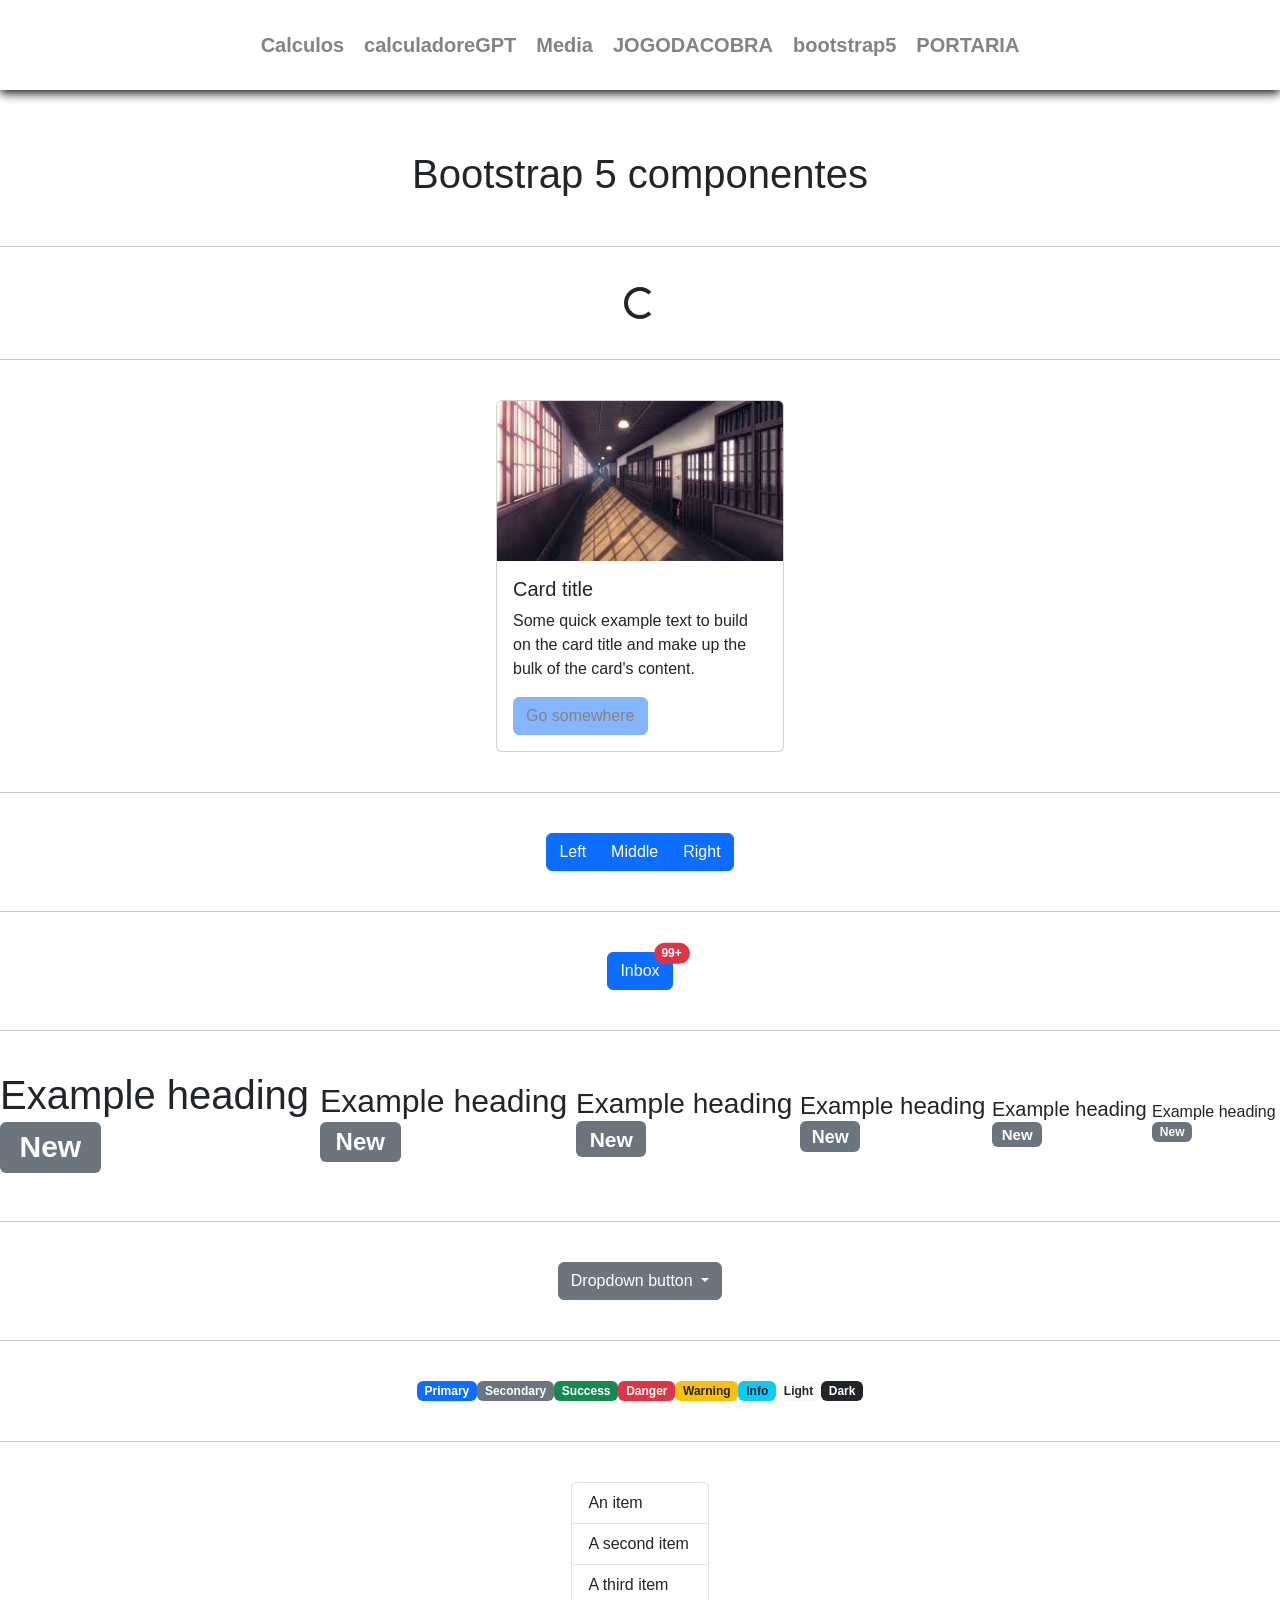
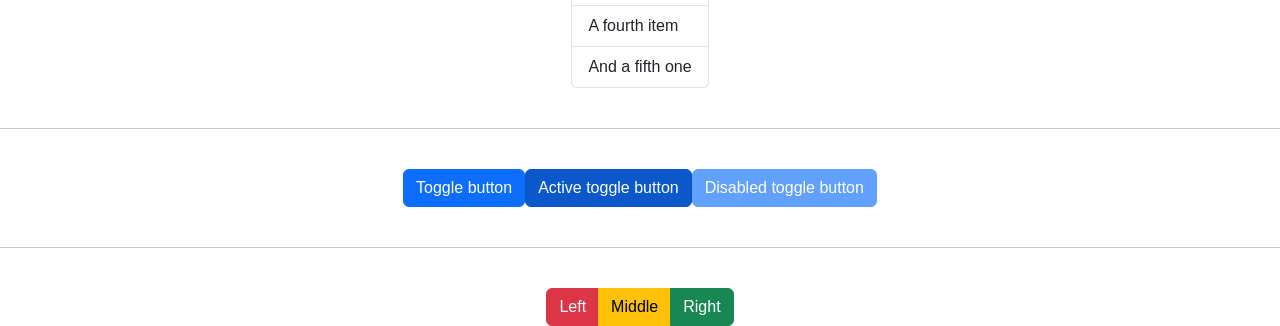
<file: bootstrap5/index.html>
<!DOCTYPE html>
<html lang="en">
  <head>
    <meta charset="UTF-8" />
    <meta name="viewport" content="width=device-width, initial-scale=1.0" />
    <link rel="stylesheet" href="style.css" />
    <link
      href="https://cdn.jsdelivr.net/npm/bootstrap@5.0.2/dist/css/bootstrap.min.css"
      rel="stylesheet"
      integrity="sha384-EVSTQN3/azprG1Anm3QDgpJLIm9Nao0Yz1ztcQTwFspd3yD65VohhpuuCOmLASjC"
      crossorigin="anonymous"
    />
    <title>Document</title>
    <script
      src="https://cdn.jsdelivr.net/npm/bootstrap@5.0.2/dist/js/bootstrap.bundle.min.js"
      integrity="sha384-MrcW6ZMFYlzcLA8Nl+NtUVF0sA7MsXsP1UyJoMp4YLEuNSfAP+JcXn/tWtIaxVXM"
      crossorigin="anonymous"
    ></script>
  </head>
  <body>
    <nav>
        <a href="../calculos/">Calculos</a>
        <a href="../calculadoreGPT/">calculadoreGPT</a>
        <a href="../Media/">Media</a>
        <a href="../jogoCOBRA/">JOGODACOBRA</a>
        <a href="../bootstrap5/">bootstrap5</a>
        <a href="../PORTARIA/">PORTARIA</a>
    </nav>

    <h1>Bootstrap 5 componentes</h1>
    <br />
    <hr />
    <br />
    <div class="central">
      <div class="spinner-border text-dark" role="status">
        <span class="visually-hidden">Loading...</span>
      </div>
    </div>
    <br />
    <hr />
    <br />
    <div class="central">
      <div class="card" style="width: 18rem">
        <img src="../IMAGENS/download.jpg" class="card-img-top" alt="..." />
        <div class="card-body">
          <h5 class="card-title">Card title</h5>
          <p class="card-text">
            Some quick example text to build on the card title and make up the
            bulk of the card's content.
          </p>
          <a href="#" class="btn btn-primary">Go somewhere</a>
        </div>
      </div>
    </div>
    <br />
    <hr />
    <br />
    <div class="central">
      <div class="btn-group" role="group" aria-label="Basic example">
        <button type="button" class="btn btn-primary">Left</button>
        <button type="button" class="btn btn-primary">Middle</button>
        <button type="button" class="btn btn-primary">Right</button>
      </div>
    </div>
    <br />
    <hr />
    <br />
    <div class="central">
      <button type="button" class="btn btn-primary position-relative">
        Inbox
        <span
          class="position-absolute top-0 start-100 translate-middle badge rounded-pill bg-danger"
        >
          99+
          <span class="visually-hidden">unread messages</span>
        </span>
      </button>
    </div>
    <br />
    <hr />
    <br />
    <div class="central">
      <h1>Example heading <span class="badge bg-secondary">New</span></h1>
      <h2>Example heading <span class="badge bg-secondary">New</span></h2>
      <h3>Example heading <span class="badge bg-secondary">New</span></h3>
      <h4>Example heading <span class="badge bg-secondary">New</span></h4>
      <h5>Example heading <span class="badge bg-secondary">New</span></h5>
      <h6>Example heading <span class="badge bg-secondary">New</span></h6>
    </div>
    <br />
    <hr />
    <br />
    <div class="central">
      <div class="dropdown">
        <button
          class="btn btn-secondary dropdown-toggle"
          type="button"
          id="dropdownMenuButton1"
          data-bs-toggle="dropdown"
          aria-expanded="false"
        >
          Dropdown button
        </button>
        <ul class="dropdown-menu" aria-labelledby="dropdownMenuButton1">
          <li><a class="dropdown-item" href="#">Action</a></li>
          <li><a class="dropdown-item" href="#">Another action</a></li>
          <li><a class="dropdown-item" href="#">Something else here</a></li>
        </ul>
      </div>
    </div>
    <br />
    <hr />
    <br />
    <div class="central">
      <span class="badge bg-primary">Primary</span>
      <span class="badge bg-secondary">Secondary</span>
      <span class="badge bg-success">Success</span>
      <span class="badge bg-danger">Danger</span>
      <span class="badge bg-warning text-dark">Warning</span>
      <span class="badge bg-info text-dark">Info</span>
      <span class="badge bg-light text-dark">Light</span>
      <span class="badge bg-dark">Dark</span>
    </div>
    <br />
    <hr />
    <br />
    <div class="central">
      <ul class="list-group">
        <li class="list-group-item">An item</li>
        <li class="list-group-item">A second item</li>
        <li class="list-group-item">A third item</li>
        <li class="list-group-item">A fourth item</li>
        <li class="list-group-item">And a fifth one</li>
      </ul>
    </div>
    <br />
    <hr />
    <br />
    <div class="central">
      <button
        type="button"
        class="btn btn-primary"
        data-bs-toggle="button"
        autocomplete="off"
      >
        Toggle button
      </button>
      <button
        type="button"
        class="btn btn-primary active"
        data-bs-toggle="button"
        autocomplete="off"
        aria-pressed="true"
      >
        Active toggle button
      </button>
      <button
        type="button"
        class="btn btn-primary"
        disabled
        data-bs-toggle="button"
        autocomplete="off"
      >
        Disabled toggle button
      </button>
    </div>
    <br />
    <hr />
    <br />
    <div class="central">
      <div
        class="btn-group"
        role="group"
        aria-label="Basic mixed styles example"
      >
        <button type="button" class="btn btn-danger">Left</button>
        <button type="button" class="btn btn-warning">Middle</button>
        <button type="button" class="btn btn-success">Right</button>
      </div>
    </div>
  </body>
</html>
</file>
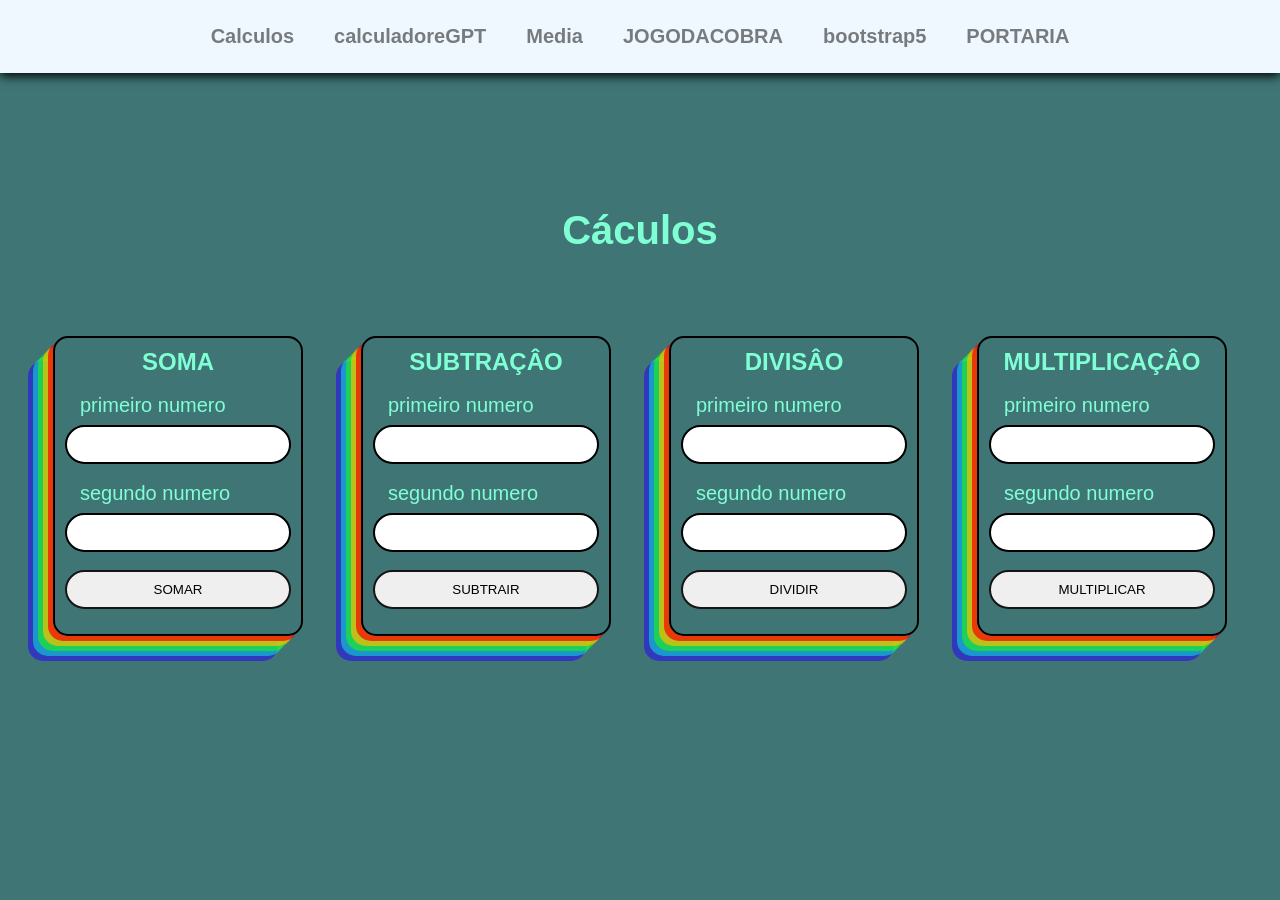
<file: calculos/index.html>
<!DOCTYPE html>
<html lang="en">
<head>
    <meta charset="UTF-8">
    <meta name="viewport" content="width=device-width, initial-scale=1.0">
    <title>teste</title>
    <link rel="stylesheet" href="style.css">
    <link rel="preconnect" href="https://fonts.googleapis.com">
    <link rel="preconnect" href="https://fonts.gstatic.com" crossorigin>
    <link href="https://fonts.googleapis.com/css2?family=Playwrite+NO:wght@100..400&display=swap" rel="stylesheet">
</head>
<body>

    <nav>
        <a href="../calculos/">Calculos</a>
        <a href="../calculadoreGPT/">calculadoreGPT</a>
        <a href="../Media/">Media</a>
        <a href="../jogoCOBRA/">JOGODACOBRA</a>
        <a href="../bootstrap5/">bootstrap5</a>
        <a href="../PORTARIA/">PORTARIA</a>
    </nav>
    <h1>Cáculos</h1>
<main>
    
    <div>
        <h2>SOMA</h2>
        <label for="n1">primeiro numero</label>
        <input type="number" id="n1">   
        <label for="n2">segundo numero</label>
        <input type="number" id="n2">
        <button onclick="somar()" >SOMAR</button> 
        <p id="resposta"></p>  
    </div>
    
    <div>
        <h2>SUBTRAÇÂO</h2>
        <label for="n5">primeiro numero</label>
        <input type="number" id="n5">   
        <label for="n6">segundo numero</label>
        <input type="number" id="n6">
        <button onclick="subtração()">SUBTRAIR</button> 
        <p id="respostaS"></p> 
    </div>

    <div>
        <h2>DIVISÂO</h2>
        <label for="n7">primeiro numero</label>
        <input type="number" id="n7">   
        <label for="n8">segundo numero</label>
        <input type="number" id="n8">
        <button onclick="divisão()">DIVIDIR</button> 
        <p id="respostaD"></p>  
    </div>
    <div>
        <h2>MULTIPLICAÇÂO</h2>
        <label for="n3">primeiro numero</label>
        <input type="number" id="n3">   
        <label for="n4">segundo numero</label>
        <input type="number" id="n4">
        <button onclick="mult()">MULTIPLICAR</button> 
        <p id="respostaM"></p>  
    </div>
</main>
    <script src="script.js"></script>
</body>
</html>
</file>
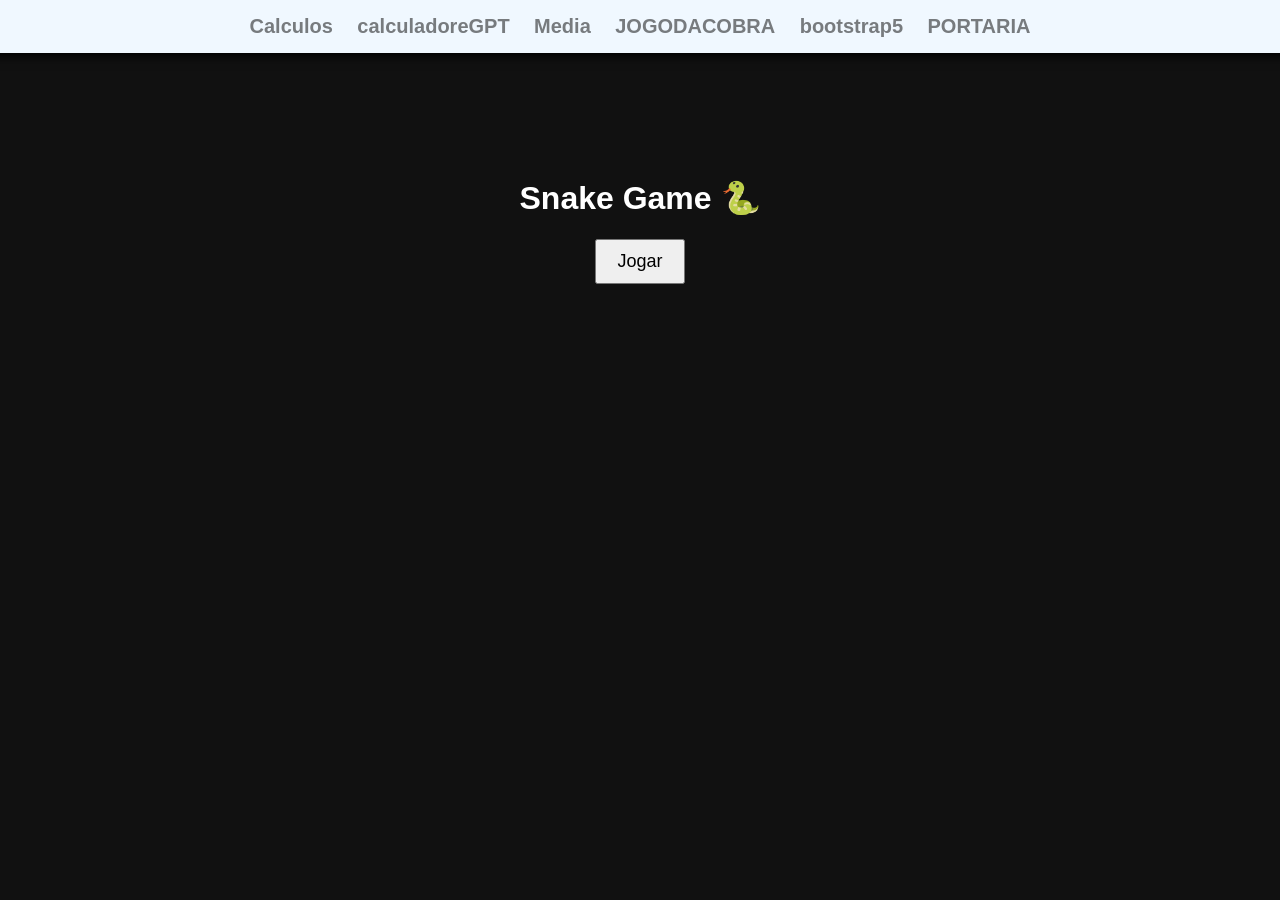
<file: jogoCOBRA/index.html>
<!DOCTYPE html>
<html lang="pt-BR">
<head>
    <meta charset="UTF-8">
    <title>Snake Game</title>
    <link rel="stylesheet" href="style.css">
</head>
<body>
    <nav>
        <a href="../calculos/">Calculos</a>
        <a href="../calculadoreGPT/">calculadoreGPT</a>
        <a href="../Media/">Media</a>
        <a href="../jogoCOBRA/">JOGODACOBRA</a>
        <a href="../bootstrap5/">bootstrap5</a>
        <a href="../PORTARIA/">PORTARIA</a>

    </nav>

    <div id="menu">
        <h1>Snake Game 🐍</h1>
        <button onclick="startGame()">Jogar</button>
    </div>

    <div id="gameContainer" class="hidden">
        <h1>Snake Game 🐍</h1>
        <canvas id="gameCanvas" width="400" height="400"></canvas>
        <p>Pontuação: <span id="score">0</span></p>
    </div>

    <script src="script.js"></script>
</body>
</html>
</file>
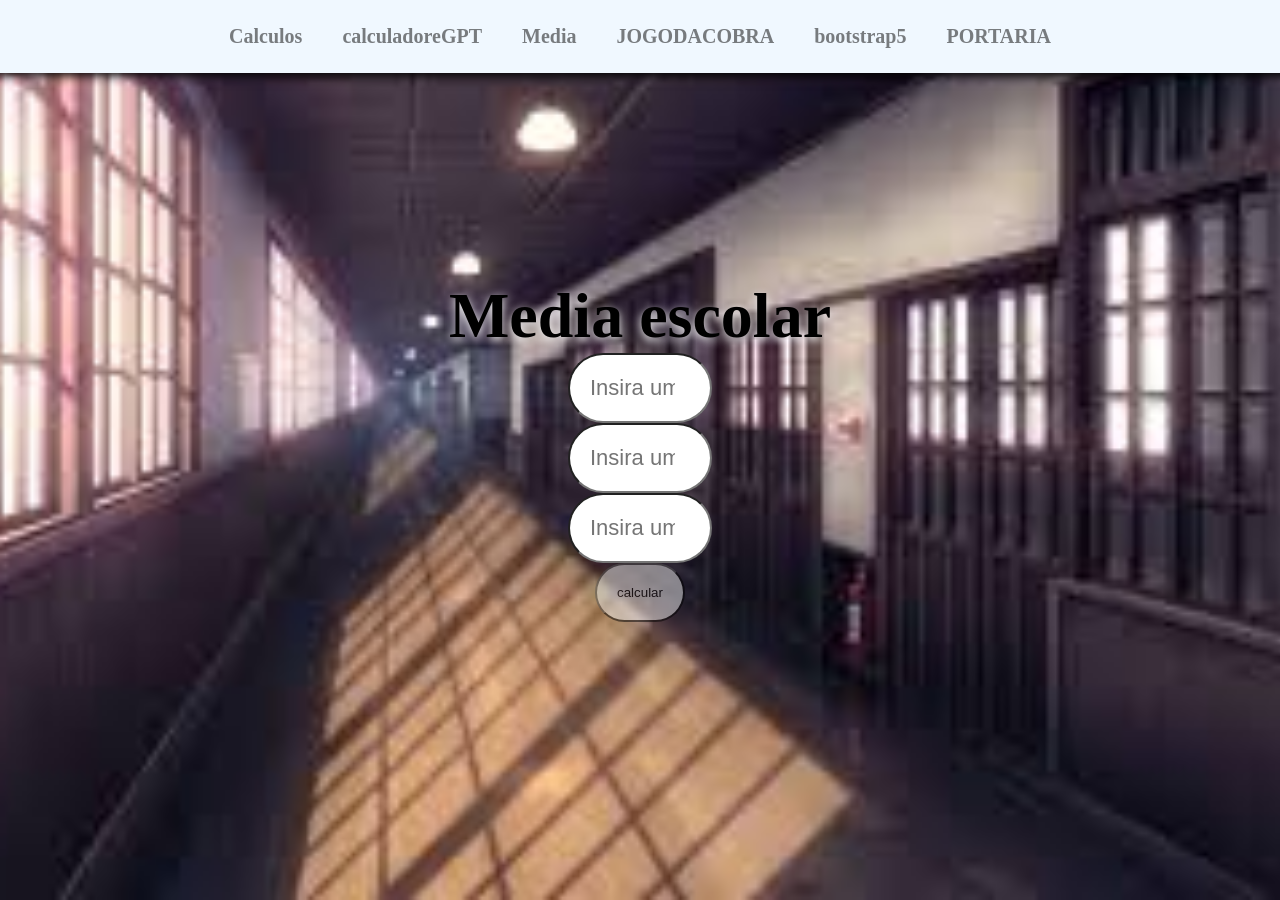
<file: Media/index.html>
<!DOCTYPE html>
<html lang="en">
<head>
    <meta charset="UTF-8">
    <meta name="viewport" content="width=device-width, initial-scale=1.0">
    <link rel="stylesheet" href="style.css">
    <title>Document</title>
</head>
<body>
    <nav>
        <a href="../calculos/">Calculos</a>
        <a href="../calculadoreGPT/">calculadoreGPT</a>
        <a href="../Media/">Media</a>
        <a href="../jogoCOBRA/">JOGODACOBRA</a>
        <a href="../bootstrap5/">bootstrap5</a>
        <a href="../PORTARIA/">PORTARIA</a>
    </nav>
    <h1>Media escolar</h1>
    <main>
            <input type="number" placeholder="Insira uma nota" id="nota1">
            <input type="number" placeholder="Insira uma nota" id="nota2">
            <input type="number" placeholder="Insira uma nota" id="nota3">
            <button onclick="media()">calcular</button>
            <p id="resposta"></p>
    </main>


    <script src="script.js"></script>
</body>
</html>
</file>
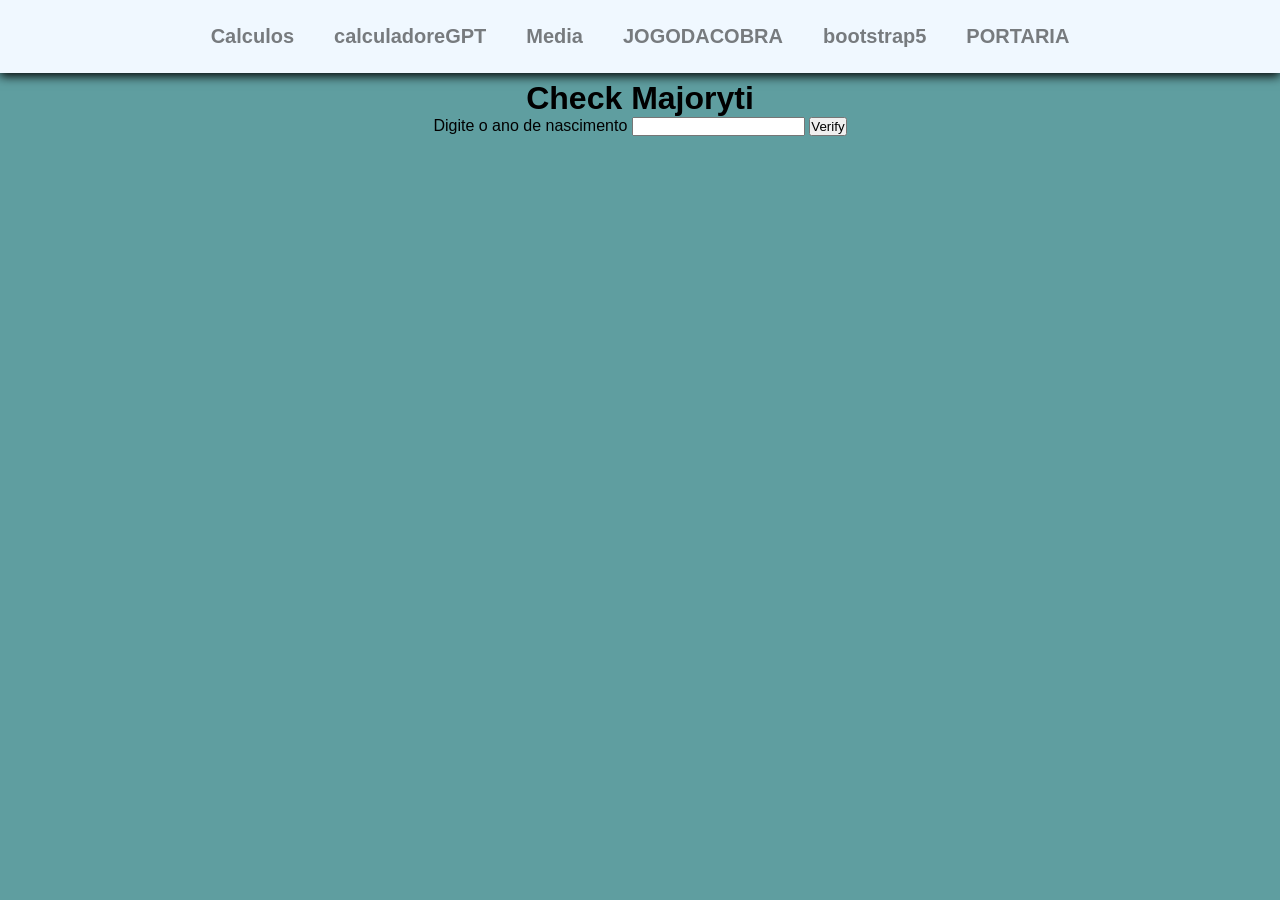
<file: PORTARIA/index.html>
<!DOCTYPE html>
<html lang="en">
  <head>
    <meta charset="UTF-8" />
    <meta name="viewport" content="width=device-width, initial-scale=1.0" />
    <link rel="stylesheet" href="style.css" />
    <title>Age Check</title>
  </head>
  <body>
    <nav>
        <a href="../calculos/">Calculos</a>
        <a href="../calculadoreGPT/">calculadoreGPT</a>
        <a href="../Media/">Media</a>
        <a href="../jogoCOBRA/">JOGODACOBRA</a>
        <a href="../bootstrap5/">bootstrap5</a>
        <a href="../PORTARIA/">PORTARIA</a>
    </nav>
    <h1>Check Majoryti</h1>
    <main>
      <label for="birth">Digite o ano de nascimento</label>
      <input type="number" id="birth" />
      <button onclick="check()">Verify</button>
    </main>

    <h2 id="result"></h2>
    <h3 id="Age"></h3>
    <script src="script.js"></script>

    <div id="v1">
      <h3>Alegria</h3>
      <img
        src="../IMAGENS/imagem_feliz.jpg"
        alt="imagem_feliz"
        width="300"
        height="auto"
        
      />
    </div>

    <div id="v2">
      <h3>Tristreza</h3>
      <img
        src="../IMAGENS/imagem_triste.jpg"
        alt="imagem_triste"
        width="300"
        height="auto"
      />
    </div>
  </body>
</html>
</file>
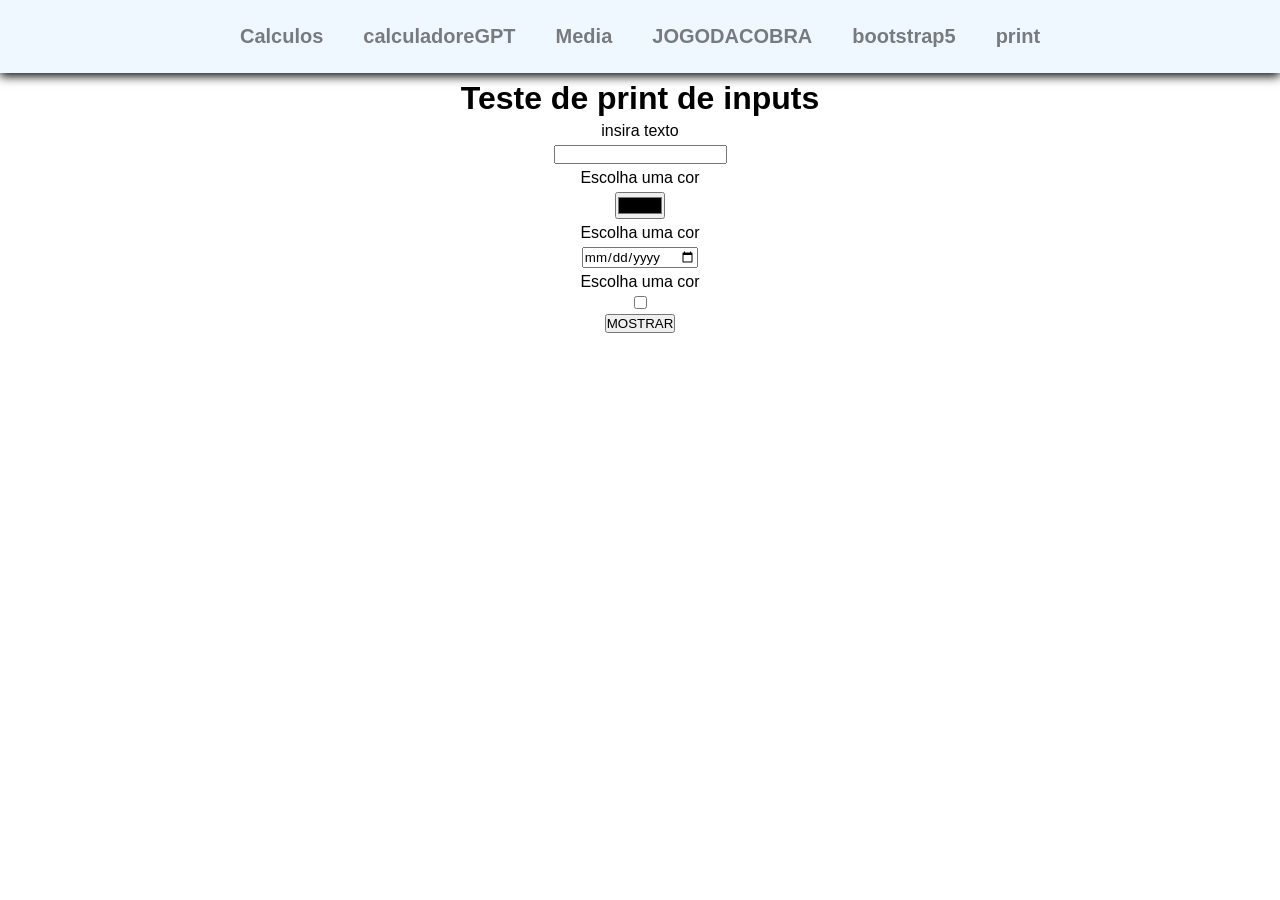
<file: print/index.html>
<!DOCTYPE html>
<html lang="en">
  <head>
    <meta charset="UTF-8" />
    <meta name="viewport" content="width=device-width, initial-scale=1.0" />
    <link rel="stylesheet" href="style.css" />
    <title>print de input</title>
  </head>
  <body>
    <nav>
      <a href="../calculos/">Calculos</a>
      <a href="../calculadoreGPT/">calculadoreGPT</a>
      <a href="../Media/">Media</a>
      <a href="../jogoCOBRA/">JOGODACOBRA</a>
      <a href="../bootstrap5/">bootstrap5</a>
      <a href="../print/">print</a>
    </nav>

    <h1>Teste de print de inputs</h1>
    <main>
      <label for="i1">insira texto</label>
      <input type="text" id="i1" />

      <label for="i2">Escolha uma cor</label>
      <input type="color" id="i2" />

      <label for="i3">Escolha uma cor</label>
      <input type="date" id="i3" />

      <label for="i4">Escolha uma cor</label>
      <input type="checkbox" id="i4" />
      <button onclick="mostrar()">MOSTRAR</button>
    </main>

    <div class="print" id="print">
      <p id="printTexto"></p>
      <p id="printColor"></p>
      <p id="printData"></p>
      <p id="printCheck"></p>
    </div>

    <script src="script.js"></script>
  </body>
</html>
</file>
<file: bootstrap5/style.css>
*{
    margin: 0;
    padding: 0;
    box-sizing: border-box;
    font-family: Arial, Helvetica, sans-serif;
}

nav{
    z-index: 999;
    position: fixed;
    width: 100%;
    padding: 30px;
    background-color: #ffffff;
    top: 0;
    box-shadow: 0px 3px 10px #090909;
    display: flex;
    align-items: center;
    justify-content: center;
    gap: 20px;
    animation: fromTop 500ms ease-in-out;
}

@keyframes fromTop {
    0%{
        opacity: 0;
        transform: translateY(-100px);
    }
    100%{
        opacity: 1;
    }
}

a{
    text-decoration: none !important;
    color: #090909 !important;
    font-size: 20px;
    opacity: 0.5;
    font-weight: 600;
    transition: all 200ms ease-in-out;
}

a:hover{
    cursor: pointer;
    opacity: 1;
}

body{
    display: flex;
    align-items: center;
    justify-content: center;
    flex-direction: column;
    padding-top: 150px;
}

hr{
    width: 100%;
}

.central{
    display: flex;
    align-items: center;
    justify-content: center;
}
</file>
<file: calculos/style.css>
*{
    margin: 0%;
    box-sizing: border-box;

}
body{
    display: flex;
    align-items: center; 
    justify-content: center;
    flex-direction: column;
    gap:5vh;
    min-height: 100vh;
    height: auto;
    padding-bottom: 2vh;
    background-color: rgb(64, 117, 117);
    color: aquamarine;
    font-family: Arial, Helvetica, sans-serif;


}   

div {
    margin: 10px;
    border: 2px solid #000000;
    padding:  10px;
    border-radius:15px;
    box-shadow: rgba(252, 0, 0, 0.705) -5px 5px, rgba(255, 187, 0, 0.705) -10px 10px, rgba(30, 255, 0, 0.562) -15px 15px, rgba(0, 255, 221, 0.479) -20px 20px, rgba(38, 0, 255, 0.521) -25px 25px;
    display: flex;
    align-items: center;
    justify-content: center;
    justify-content: space-between;
    flex-direction: column;
    gap: 2vh;
    width: 250px;
    height: 300px;
    min-height: 300px;
    max-height: 300px;
    transition: all 200ms ease-in-out;
    margin: 20px;
}

div:hover{
    box-shadow: rgba(252, 0, 0, 0.326) -5px 5px, rgba(47, 255, 0, 0.186) -10px 10px, rgba(30, 255, 0, 0.202) -15px 15px, rgba(0, 255, 221, 0.26) -20px 20px, rgba(38, 0, 255, 0.211) -25px 25px;
    transform: scale(1.1)
}
p{
    width: 50px;
    height: 50px;
    min-height: 50px;
    max-height: 50px;
    display: flex;
    align-items: center;
    justify-content: center;
    padding-bottom: 25px;
    font-size: 30px;
}

main{
    display: flex;
    align-items: center;
    justify-content: center;
    flex-direction: row;
    gap: 2vh;
    flex-wrap: wrap;
    padding-bottom: 2vh;
    padding-top: 2vh;

}
label{
    margin-bottom: -10px;
    text-align: left;
    width: 100%;
    font-size: 20px;
    padding-left: 15px;


}
input{
    width: 100%;
    padding: 10px;
    border-radius: 999px;
    border: none;
    border: 2px solid #000000;
}

button{
    width: 100%;
    padding: 10px;
    border-radius: 999px;
    border: none;
    border: 2px solid #161515;
    transition: all 200ms ease-in-out;
}

button:hover{
    transform:scale(1.1); 
    cursor: pointer;
    border: 2px solid #eb2626;
    background-color: #eb2626;
    color: white;
    font-weight: bold;
    box-shadow:  0px 3px 10px #201f1f ;

}

h1 h2{
    font-family: "Playwrite NO", cursive;
}
h1{
    font-size: 40px;
}
nav{
    display: flex;
    position: fixed;
    width: 100%;
    padding: 15px;
    background-color: aliceblue;
    top: 0;
    box-shadow: 0px 3px 10px #000000;
    justify-content: center;
    align-items: center;
    gap: 20px;
    animation: formTop 500ms ease-in-out;

}
@keyframes formTop{
    0%{
        opacity: 0;
        transform:  translateY(-100px);
    }
    100%{
        opacity: 1;
    }
}
a{
    text-decoration: none;
    color: #000000;
    font-size: 20px;
    opacity: 0.5;
    font-weight: 900;
    transition: all 500ms ease-in-out;
    padding: 10px;
}
a:hover{
    cursor: pointer;
    opacity: 1;
}
</file>
<file: jogoCOBRA/style.css>
body {
    text-align: center;
    font-family: Arial, sans-serif;
    background-color: #111;
    color: #fff;
}

canvas {
    background-color: #000;
    border: 2px solid #fff;
    margin-top: 10px;
}

button {
    padding: 10px 20px;
    font-size: 18px;
    cursor: pointer;
}

.hidden {
    display: none;
}
nav{
    position: fixed;
    width: 100%;
    padding: 15px;
    background-color: aliceblue;
    top: 0;
    box-shadow: 0px 3px 10px #000000;
    justify-content: center;
    align-items: center;
    gap: 20px;
    animation: formTop 500ms ease-in-out;

}
@keyframes formTop{
    0%{
        opacity: 0;
        transform:  translateY(-100px);
    }
    100%{
        opacity: 1;
    }
}
a{
    text-decoration: none;
    color: #000000;
    font-size: 20px;
    opacity: 0.5;
    font-weight: 900;
    transition: all 500ms ease-in-out;
    padding: 10px;

}
a:hover{
    cursor: pointer;
    opacity: 1;
}
body{
    display: flex;
    align-items: center;
    justify-content: center;
    flex-direction: column;
    padding-top: 150px;
}
</file>
<file: Media/style.css>
*{
    margin:0;
    padding: 0;

}

nav{
    display: flex;
    position: fixed;
    width: 100%;
    padding: 15px;
    background-color: aliceblue;
    top: 0;
    box-shadow: 0px 3px 10px #000000;
    justify-content: center;
    align-items: center;
    gap: 20px;
    animation: formTop 500ms ease-in-out;

}
@keyframes formTop{
    0%{
        opacity: 0;
        transform:  translateY(-100px);
    }
    100%{
        opacity: 1;
    }
}
a{
    text-decoration: none;
    color: #000000;
    font-size: 20px;
    opacity: 0.5;
    font-weight: 900;
    transition: all 500ms ease-in-out;
    padding: 10px;
}
a:hover{
    cursor: pointer;
    opacity: 1;
}

body{
    display: flex;
    align-items: center;
    justify-content: center;
    flex-direction: column;
    min-height: 100vh;
    height: auto;
    background-image: url('../IMAGENS/download.jpg');
    background-position: center;
    background-repeat: no-repeat;
    background-size: cover;
}

h1{
    color: #000000;
    font-size: 64px;
    text-shadow:  0px 3px 10px #ffff;
}
main{
    display: flex;
    align-items: center;
    justify-content: center;
    flex-direction: column;
}

input{
    padding: 20px;
    border-radius: 999px;
    width: 100px;
    font-size: 22px;
}
button{
    padding: 20px;
    opacity: 0.5;
    border-radius: 999px;

}
button:hover{
    cursor: pointer;
    box-shadow: 0px 3px 10px #000000;
}
p{
    background-color: #ffff;
    border-radius: 10px;

}
</file>
<file: PORTARIA/style.css>
*{
    margin: 0;
    padding: 0;
    box-sizing: border-box;
    font-family: 'Lucida Sans', 'Lucida Sans Regular', 'Lucida Grande', 'Lucida Sans Unicode', Geneva, Verdana, sans-serif;
}
body{
    display: flex;
    justify-content: center;
    align-items: center;
    flex-direction: column;
    margin-top: 80px;
    background-color: cadetblue;
    
}
h3{
    display: flex;
    justify-content: center;
    padding-bottom: 10px;
}
div{
    padding: 20px;
    box-shadow: rgba(6, 24, 44, 0.4) 0px 0px 0px 2px, rgba(6, 24, 44, 0.65) 0px 4px 6px -1px, rgba(255, 255, 255, 0.08) 0px 1px 0px inset;;
}
main{
    box-shadow: black;
}
























nav{
    display: flex;
    position: fixed;
    width: 100%;
    padding: 15px;
    background-color: aliceblue;
    top: 0;
    box-shadow: 0px 3px 10px #000000;
    justify-content: center;
    align-items: center;
    gap: 20px;
    animation: formTop 500ms ease-in-out;

}
@keyframes formTop{
    0%{
        opacity: 0;
        transform:  translateY(-100px);
    }
    100%{
        opacity: 1;
    }
}
a{
    text-decoration: none;
    color: #000000;
    font-size: 20px;
    opacity: 0.5;
    font-weight: 900;
    transition: all 500ms ease-in-out;
    padding: 10px;

}
a:hover{
    cursor: pointer;
    opacity: 1;
}
#v1{
    display: none;
}
#v2{
    display: none;
}
</file>
<file: print/style.css>
*{
    margin: 0;
    padding: 0;
    box-sizing: border-box;
    font-family: Arial, Helvetica, sans-serif;
}

body{
    padding: 80px;
    display: flex;
    justify-content: center;
    align-items: center;
    flex-direction: column;
    gap: 5px;
}

main{
    display: flex;
    justify-content: center;
    align-items: center;
    flex-direction: column;
    gap: 5px;

}
.print{
    display: none;
    background: black;
    color: #ffff;
    padding: 20px;

}
nav{
    display: flex;
    position: fixed;
    width: 100%;
    padding: 15px;
    background-color: aliceblue;
    top: 0;
    box-shadow: 0px 3px 10px #000000;
    justify-content: center;
    align-items: center;
    gap: 20px;
    animation: formTop 500ms ease-in-out;

}
@keyframes formTop{
    0%{
        opacity: 0;
        transform:  translateY(-100px);
    }
    100%{
        opacity: 1;
    }
}
a{
    text-decoration: none;
    color: #000000;
    font-size: 20px;
    opacity: 0.5;
    font-weight: 900;
    transition: all 500ms ease-in-out;
    padding: 10px;
}
a:hover{
    cursor: pointer;
    opacity: 1;
}
</file>
